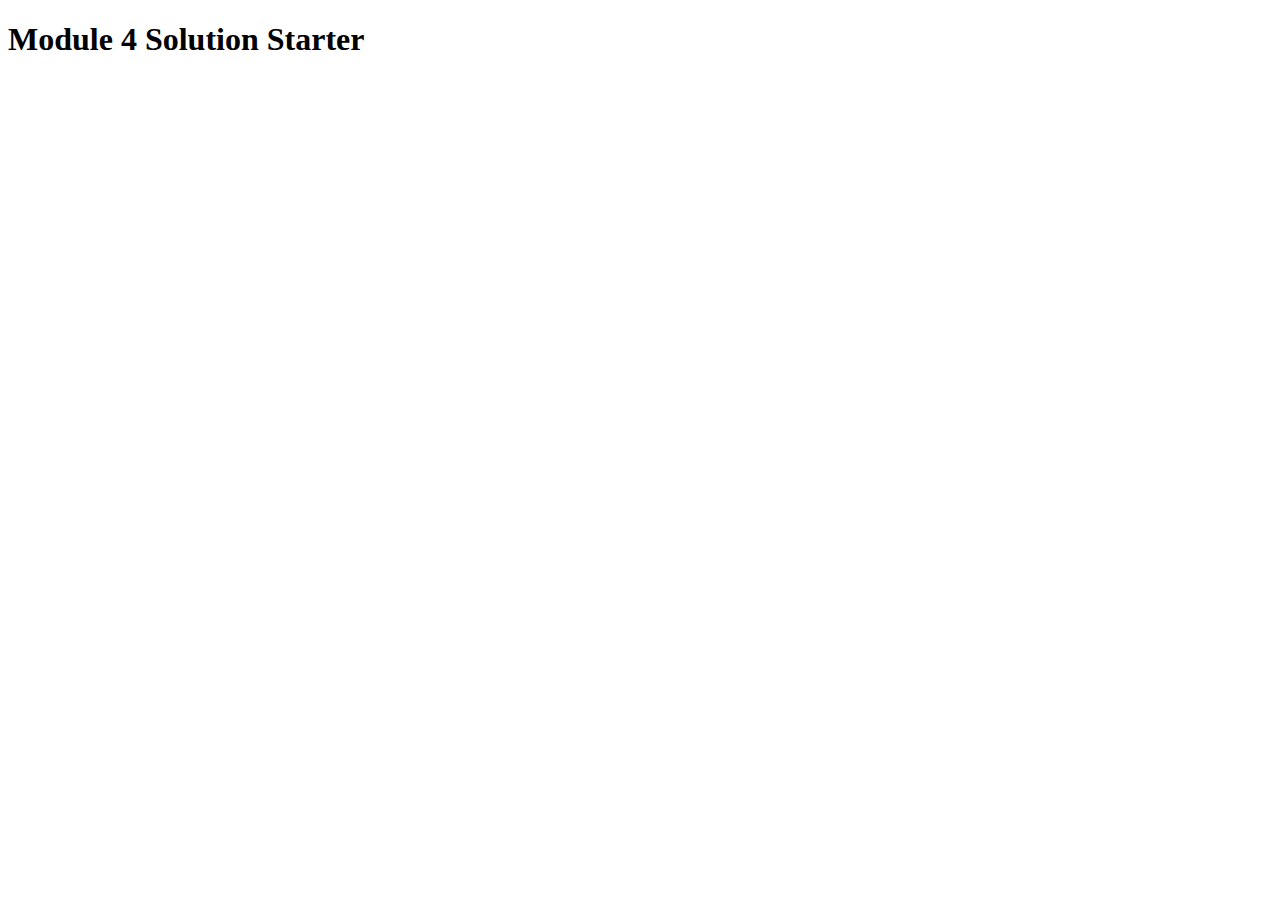
<file: module4_solution/index.html>
<!DOCTYPE html>
<html>
<head>
  <meta charset="utf-8">
  <title>Module 4 Solution Starter</title>
  <script>
    var names = []; // DO NOT REMOVE
  </script>
  <script src="SpeakHello.js"></script>
  <script src="SpeakGoodBye.js"></script>
  <script src="script.js"></script>
</head>
<body>
  <h1>Module 4 Solution Starter</h1>
</body>
</html>
</file>
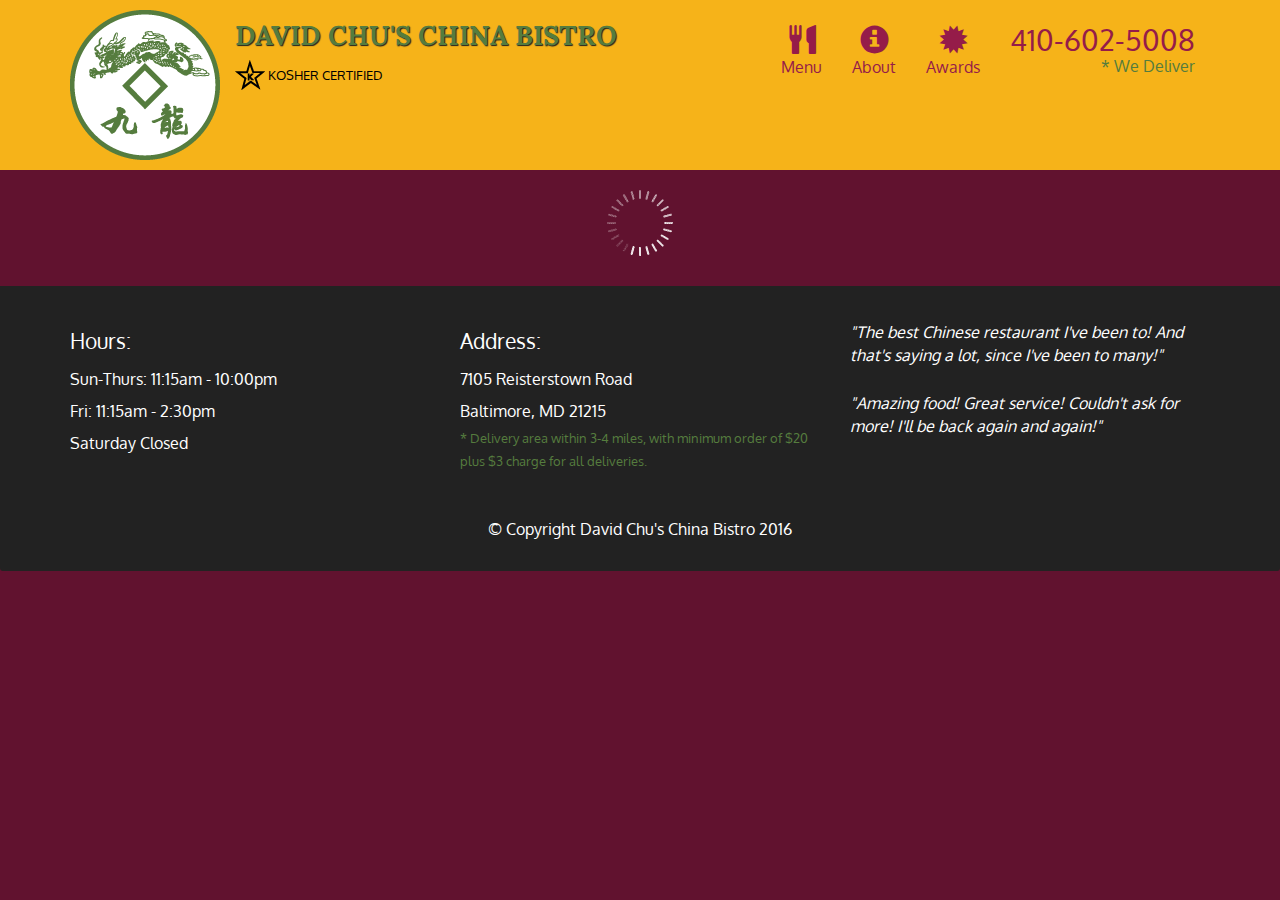
<file: module5_solution/index.html>
<!doctype html>
<html lang="en">
  <head>
    <meta charset="utf-8">
    <meta http-equiv="X-UA-Compatible" content="IE=edge">
    <meta name="viewport" content="width=device-width, initial-scale=1">
    <title>David Chu's China Bistro</title>
    <link rel="stylesheet" href="css/bootstrap.min.css">
    <link rel="stylesheet" href="css/styles.css">
    <link href='https://fonts.googleapis.com/css?family=Oxygen:400,300,700' rel='stylesheet' type='text/css'>
    <link href='https://fonts.googleapis.com/css?family=Lora' rel='stylesheet' type='text/css'>
  </head>
<body>
  <header>
    <nav id="header-nav" class="navbar navbar-default">
      <div class="container">
        <div class="navbar-header">
          <a href="index.html" class="pull-left visible-md visible-lg">
            <div id="logo-img" alt="Logo image"></div>
          </a>

          <div class="navbar-brand">
            <a href="index.html"><h1>David Chu's China Bistro</h1></a>
            <p>
              <img src="images/star-k-logo.png" alt="Kosher certification">
              <span>Kosher Certified</span>
            </p>
          </div>

          <button id="navbarToggle" type="button" class="navbar-toggle collapsed" data-toggle="collapse" data-target="#collapsable-nav" aria-expanded="false">
            <span class="sr-only">Toggle navigation</span>
            <span class="icon-bar"></span>
            <span class="icon-bar"></span>
            <span class="icon-bar"></span>
          </button>
        </div>
        
        <div id="collapsable-nav" class="collapse navbar-collapse">
           <ul id="nav-list" class="nav navbar-nav navbar-right">
            <li id="navHomeButton" class="visible-xs active">
              <a href="index.html">
                <span class="glyphicon glyphicon-home"></span> Home</a>
            </li>
            <li id="navMenuButton">
              <a href="#" onclick="$dc.loadMenuCategories();">
                <span class="glyphicon glyphicon-cutlery"></span><br class="hidden-xs"> Menu</a>
            </li>
            <li>
              <a href="#">
                <span class="glyphicon glyphicon-info-sign"></span><br class="hidden-xs"> About</a>
            </li>
            <li>
              <a href="#">
                <span class="glyphicon glyphicon-certificate"></span><br class="hidden-xs"> Awards</a>
            </li>
            <li id="phone" class="hidden-xs">
              <a href="tel:410-602-5008">
                <span>410-602-5008</span></a><div>* We Deliver</div>
            </li>
          </ul><!-- #nav-list -->
        </div><!-- .collapse .navbar-collapse -->
      </div><!-- .container -->
    </nav><!-- #header-nav -->
  </header>

  <div id="call-btn" class="visible-xs">
    <a class="btn" href="tel:410-602-5008">
    <span class="glyphicon glyphicon-earphone"></span>
    410-602-5008
    </a>
  </div>
  <div id="xs-deliver" class="text-center visible-xs">* We Deliver</div>

  <div id="main-content" class="container"></div>

  <footer class="panel-footer">
    <div class="container">
      <div class="row">
        <section id="hours" class="col-sm-4">
          <span>Hours:</span><br>
          Sun-Thurs: 11:15am - 10:00pm<br>
          Fri: 11:15am - 2:30pm<br>
          Saturday Closed
          <hr class="visible-xs">
        </section>
        <section id="address" class="col-sm-4">
          <span>Address:</span><br>
          7105 Reisterstown Road<br>
          Baltimore, MD 21215
          <p>* Delivery area within 3-4 miles, with minimum order of $20 plus $3 charge for all deliveries.</p>
          <hr class="visible-xs">
        </section>
        <section id="testimonials" class="col-sm-4">
          <p>"The best Chinese restaurant I've been to! And that's saying a lot, since I've been to many!"</p>
          <p>"Amazing food! Great service! Couldn't ask for more! I'll be back again and again!"</p>
        </section>
      </div>
      <div class="text-center">&copy; Copyright David Chu's China Bistro 2016</div>
    </div>
  </footer>

  <!-- jQuery (Bootstrap JS plugins depend on it) -->
  <script src="js/jquery-2.1.4.min.js"></script>
  <script src="js/bootstrap.min.js"></script>
  <script src="js/ajax-utils.js"></script>
  <script src="js/script.js"></script>
</body>
</html>
</file>
<file: module5_solution/css/styles.css>
body {
  font-size: 16px;
  color: #fff;
  background-color: #61122f;
  font-family: 'Oxygen', sans-serif;
}

/** HEADER **/
#header-nav {
  background-color: #f6b319;
  border-radius: 0;
  border: 0;
}

#logo-img {
  background: url('../images/restaurant-logo_large.png') no-repeat;
  width: 150px;
  height: 150px;
  margin: 10px 15px 10px 0;
}

.navbar-brand {
  padding-top: 25px;
}
.navbar-brand h1 { /* Restaurant name */
  font-family: 'Lora', serif;
  color: #557c3e;
  font-size: 1.5em;
  text-transform: uppercase;
  font-weight: bold;
  text-shadow: 1px 1px 1px #222;
  margin-top: 0;
  margin-bottom: 0;
  line-height: .75;
}
.navbar-brand a:hover, .navbar-brand a:focus {
  text-decoration: none;
}
.navbar-brand p { /* Kosher cert */
  color: #000;
  text-transform: uppercase;
  font-size: .7em;
  margin-top: 15px;
}
.navbar-brand p span { /* Star-K */
  vertical-align: middle;
}

#nav-list {
  margin-top: 10px;
}
#nav-list a {
  color: #951C49;
  text-align: center;
}
#nav-list a:hover {
  background: #E7E7E7;
}
#nav-list a span {
  font-size: 1.8em;
}

#phone {
  margin-top: 5px;
}
#phone a { /* Phone number */
  text-align: right;
  padding-bottom: 0;
}
#phone div { /* We Deliver */
  color: #557c3e;
  text-align: right;
  padding-right: 15px;
}

.navbar-header button.navbar-toggle, .navbar-header .icon-bar {
  border: 1px solid #61122f;
}
.navbar-header button.navbar-toggle {
  clear: both;
  margin-top: -30px;
}
/* END HEADER */

/* FOOTER */
.panel-footer {
  margin-top: 30px;
  padding-top: 35px;
  padding-bottom: 30px;
  background-color: #222;
  border-top: 0;
}
.panel-footer div.row {
  margin-bottom: 35px;
}
#hours, #address {
  line-height: 2;
}
#hours > span, #address > span {
  font-size: 1.3em;
}
#address p {
  color: #557c3e;
  font-size: .8em;
  line-height: 1.8;
}
#testimonials {
  font-style: italic;
}
#testimonials p:nth-child(2) {
  margin-top: 25px;
}
/* END FOOTER */



/* HOME PAGE */
.container .jumbotron {
  box-shadow: 0 0 50px #3F0C1F;
  border: 2px solid #3F0C1F;
}

#menu-tile, #specials-tile, #map-tile {
  height: 250px;
  width: 100%;
  margin-bottom: 15px;
  position: relative;
  border: 2px solid #3F0C1F;
  overflow: hidden;
}
#menu-tile:hover, #specials-tile:hover, #map-tile:hover {
  box-shadow: 0 1px 5px 1px #cccccc;
}
#menu-tile {
  background: url('../images/menu-tile.jpg') no-repeat;
  background-position: center;
}
#specials-tile {
  background: url('../images/specials-tile.jpg') no-repeat;
  background-position: center;
}
#menu-tile span, #specials-tile span, #map-tile span {
  position: absolute;
  bottom: 0;
  right: 0;
  width: 100%;
  text-align: center;
  font-size: 1.6em;
  text-transform: uppercase;
  background-color: #000;
  color: #fff;
  opacity: .8;
}
/* END HOME PAGE */

/* MENU CATEGORIES PAGE */
.category-tile { 
  position: relative;
  border: 2px solid #3F0C1F;
  overflow: hidden;
  width: 200px;
  height: 200px;
  margin: 0 auto 15px;
}
.category-tile span {
  position: absolute;
  bottom: 0;
  right: 0;
  width: 100%;
  text-align: center;
  font-size: 1.2em;
  text-transform: uppercase;
  background-color: #000;
  color: #fff;
  opacity: .8;
}
.category-tile:hover {
  box-shadow: 0 1px 5px 1px #cccccc;
}

#menu-categories-title + div {
  margin-bottom: 50px;
}
/* END MENU CATEGORIES PAGE */

/* SINGLE CATEGORY PAGE */
.menu-item-tile {
  margin-bottom: 25px;
}
.menu-item-tile hr {
  width: 80%;
}
.menu-item-tile .menu-item-price {
  font-size: 1.1em;
  text-align: right;
  margin-top: -15px;
  margin-right: -15px;
}
.menu-item-tile .menu-item-price span {
  font-size: .6em;
}
.menu-item-photo {
  position: relative;
  border: 2px solid #3F0C1F; 
  overflow: hidden;
  padding: 0;
  margin-right: -15px;
  margin-left: auto;
  margin-bottom: 20px;
  max-width: 250px;
}
.menu-item-photo div {
  position: absolute;
  bottom: 0;
  right: 0;
  width: 80px;
  background-color: #557c3e;
  text-align: center;
}
.menu-item-description {
  padding-right: 30px;
}
h3.menu-item-title {
  margin: 0 0 10px;
}
.menu-item-details {
  font-size: .9em;
  font-style: italic;
}
/* END SINGLE CATEGORY PAGE */


/********** Large devices only **********/
@media (min-width: 1200px) {
  .container .jumbotron {
    background: url('../images/jumbotron_1200.jpg') no-repeat;
    height: 675px;
  }
}

/********** Medium devices only **********/
@media (min-width: 992px) and (max-width: 1199px) {
  /* Header */
  #logo-img {
    background: url('../images/restaurant-logo_medium.png') no-repeat;
    width: 100px;
    height: 100px;
    margin: 5px 5px 5px 0;
  }
  /* End Header */

  /* Home Page */
  .container .jumbotron {
    background: url('../images/jumbotron_992.jpg') no-repeat;
    height: 558px;
  }
  /* End Home Page */
}

/********** Small devices only **********/
@media (min-width: 768px) and (max-width: 991px) {
  /* Home Page */
  .container .jumbotron {
    background: url('../images/jumbotron_768.jpg') no-repeat;
    height: 432px;
  }
  /* End Home Page */
}

/********** Extra small devices only **********/
@media (max-width: 767px) {
  /* Header */
  .navbar-brand {
    padding-top: 10px;
    height: 80px;
  }
  .navbar-brand h1 { /* Restaurant name */
    padding-top: 10px;
    font-size: 5vw; /* 1vw = 1% of viewport width */
  }
  .navbar-brand p { /* Kosher cert */
    font-size: .6em;
    margin-top: 12px;
  }
  .navbar-brand p img { /* Star-K */
    height: 20px;
  }

  #collapsable-nav a { /* Collapsed nav menu text */
    font-size: 1.2em;
  }
  #collapsable-nav a span { /* Collapsed nav menu glyph */
    font-size: 1em;
    margin-right: 5px;
  }

  #call-btn > a {
    font-size: 1.5em;
    display: block;
    margin: 0 20px;
    padding: 10px;
    border: 2px solid #fff;
    background-color: #f6b319;
    color: #951c49;
  }
  #xs-deliver {
    margin-top: 5px;
    font-size: .7em;
    letter-spacing: .1em;
    text-transform: uppercase;
  }
  /* End Header */

  /* Footer */
  .panel-footer section {
    margin-bottom: 30px;
    text-align: center;
  }
  .panel-footer section:nth-child(3) {
    margin-bottom: 0; /* margin already exists on the whole row */
  }
  .panel-footer section hr {
    width: 50%;
  }
  /* End Footer */

  /* Home Page */
  .container .jumbotron {
    margin-top: 30px;
    padding: 0;
  }
  #menu-tile, #specials-tile {
    width: 360px;
    margin: 0 auto 15px;
  }

  .menu-item-photo {
    margin-right: auto;
  }
  .menu-item-tile .menu-item-price {
    text-align: center;
  }
  .menu-item-description {
    text-align: center;;
  }
}


/********** Super extra small devices Only :-) (e.g., iPhone 4) **********/
@media (max-width: 479px) {
  /* Header */
  .navbar-brand h1 { /* Restaurant name */
    padding-top: 5px;
    font-size: 6vw;
  }
  /* End Header */
  
  /* Home page */
  #menu-tile, #specials-tile {
    width: 280px;
    margin: 0 auto 15px;
  }

  .col-xxs-12 {
    position: relative;
    min-height: 1px;
    padding-right: 15px;
    padding-left: 15px;
    float: left;
    width: 100%;
  }
}
</file>
